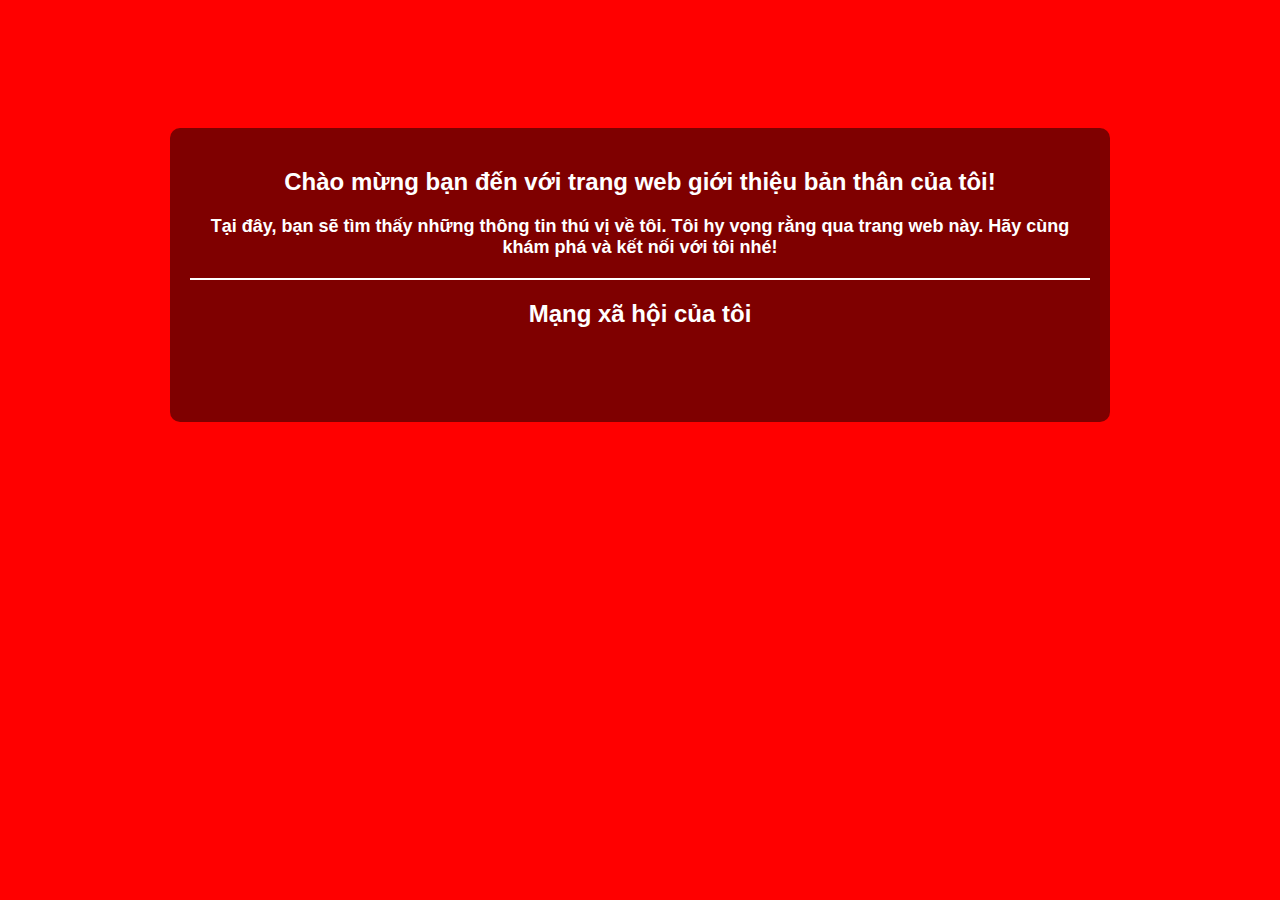
<file: index.html>
<!DOCTYPE html>
<html lang="en">
<head>
    <meta charset="UTF-8">
    <meta name="viewport" content="width=device-width, initial-scale=1.0">
    <title>Trần Đình Anh Tuấn Official Website</title>
    <link rel="stylesheet" href="styles.css">
    <style>
        body {
            background-image: url('https://i.pinimg.com/564x/02/a3/e9/02a3e93fce77dca103d0969860ec4d82.jpg');
            background-size: cover;
            background-repeat: no-repeat;  
            background-position: center;
            font-family: 'Roboto', sans-serif; /* Thêm font chữ */
            color: #fff; /* Màu chữ trắng để nổi bật trên nền tối */
        }

        .container {
            max-width: 900px;
            margin: 10% auto;
            padding: 20px;
            border-radius: 10px;
            background-color: rgba(0, 0, 0, 0.5); /* Nền mờ để dễ đọc chữ */
        }

        h1, h2 {
            text-align: center;
            margin: 20px 0;
        }

        .social-links {
            list-style-type: none;
            padding: 0;
            text-align: center;
        }

        .social-links li {
            display: inline-block;
            margin: 10px;
        }

        .social-links a {
            display: inline-block;
            width: 50px; /* Kích thước nút */
            height: 50px; /* Kích thước nút */
            background-size: contain; /* Đảm bảo hình nền không bị cắt */
            background-position: center;
            background-repeat: no-repeat; /* Ngăn hình nền lặp lại */
            transition: transform 0.3s ease, box-shadow 0.3s ease; /* Hiệu ứng hover */
        }

        .social-links a.facebook {
            background-image: url(https://img.icons8.com/?size=100&id=118467&format=png&color=ffffff);
        }

        .social-links a.instagram {
            background-image: url(https://img.icons8.com/?size=100&id=32320&format=png&color=ffffff);
        }

        .social-links a.tiktok {
            background-image: url(https://img.icons8.com/?size=100&id=juS4pYkbvSCh&format=png&color=ffffff);
        }

        .social-links a:hover {
            transform: scale(1.1);
            box-shadow: 0px 0px 20px rgba(0, 162, 255, 0.5);
        }

        hr {
            border: 1px solid #fff; /* Đường kẻ màu trắng */
            margin: 20px 0;
        }
    </style>
</head>
<body>
    <div class="container">
        <h1>Chào mừng bạn đến với trang web giới thiệu bản thân của tôi!</h1>
        <h2>Tại đây, bạn sẽ tìm thấy những thông tin thú vị về tôi. Tôi hy vọng rằng qua trang web này. Hãy cùng khám phá và kết nối với tôi nhé!</h2>
        <hr>
        <h3>Mạng xã hội của tôi</h3>
        <ul class="social-links">
            <li><a href="https://www.facebook.com/trdinhanhtuan" class="facebook" target="_blank"></a></li>
            <li><a href="https://www.instagram.com/_trdiatuan.zyk_//" class="instagram" target="_blank"></a></li>
            <li><a href="https://www.tiktok.com/@trdinhanhtuan" class="tiktok" target="_blank"></a></li>
        </ul>
        <div class="box"></div>
    </div>
</body>
</html>
</file>
<file: styles.css>
* {  
    margin: 0;  
    padding: 0;  
}  

a {  
    text-decoration: none;  
}  

.clearfix:after {  
    content: "";  
    display: block;  
    height: 0;  
    visibility: hidden;  
    clear: both;  
}  

body {  
    font-family: 'Roboto Slab', sans-serif;  
    background-color: #ff0000;  
    transition: all 0.2s;  
    background-size: cover;  
}  

.container {  
    max-width: 900px;  
    margin: 10% auto;  
    padding: 20px;  
    border-radius: 3%;  
    background-color: rgba(255, 255, 255, 0.3);  
}  

h1 {  
    text-align: center;  
    font-size: 24px;  
}  

h2 {  
    text-align: center;  
    font-size: 18px;  
}  

h3 {  
    text-align: center;  
    font-size: 24px;  
}  

.social-links {  
    list-style-type: none;  
    padding: 0;  
    text-align: center;  
}  

.social-links li {  
    display: inline-block;  
    margin: 10px;  
}  

.social-links a {  
    display: inline-block;  
    width: 50px; /* Kích thước nút rõ ràng */  
    height: 50px; /* Kích thước nút rõ ràng */  
    background-size: contain;  
    background-position: center;  
    background-repeat: no-repeat;  
    transition: background-color 0.3s ease, transform 0.3s ease, box-shadow 0.3s ease;  
}  

.social-links a:hover {  
    transform: scale(1.1);  
}  

.social-links a.facebook {  
    background-image: url(https://img.icons8.com/?size=100&id=118467&format=png&color=000000);  
}  

.social-links a.instagram {  
    background-image: url(https://img.icons8.com/?size=100&id=32320&format=png&color=000000);  
}  

.social-links a.tiktok {  
    background-image: url(https://img.icons8.com/?size=100&id=juS4pYkbvSCh&format=png&color=000000);  
}  

.social-links a:hover {  
    box-shadow: 0px 0px 20px rgba(0, 162, 255, 0.5);  
}  

.content {  
    width: 600px;  
    height: 200px;  
    margin: auto;  
    border-radius: 10px;  
    background-image: url(images/—Pngtree—cool_black_background_442156.jpg); /* Đảm bảo đường dẫn hình ảnh đúng */  
    transition: all 1.0s;  
    backdrop-filter: blur(10px);  
    background-size: cover;  
    background-position: center;  
}  

.content:hover {  
    backdrop-filter: blur(10px);  
    box-shadow: 0px 0px 20px rgba(255, 0, 217, 0.253);  
}
</file>
